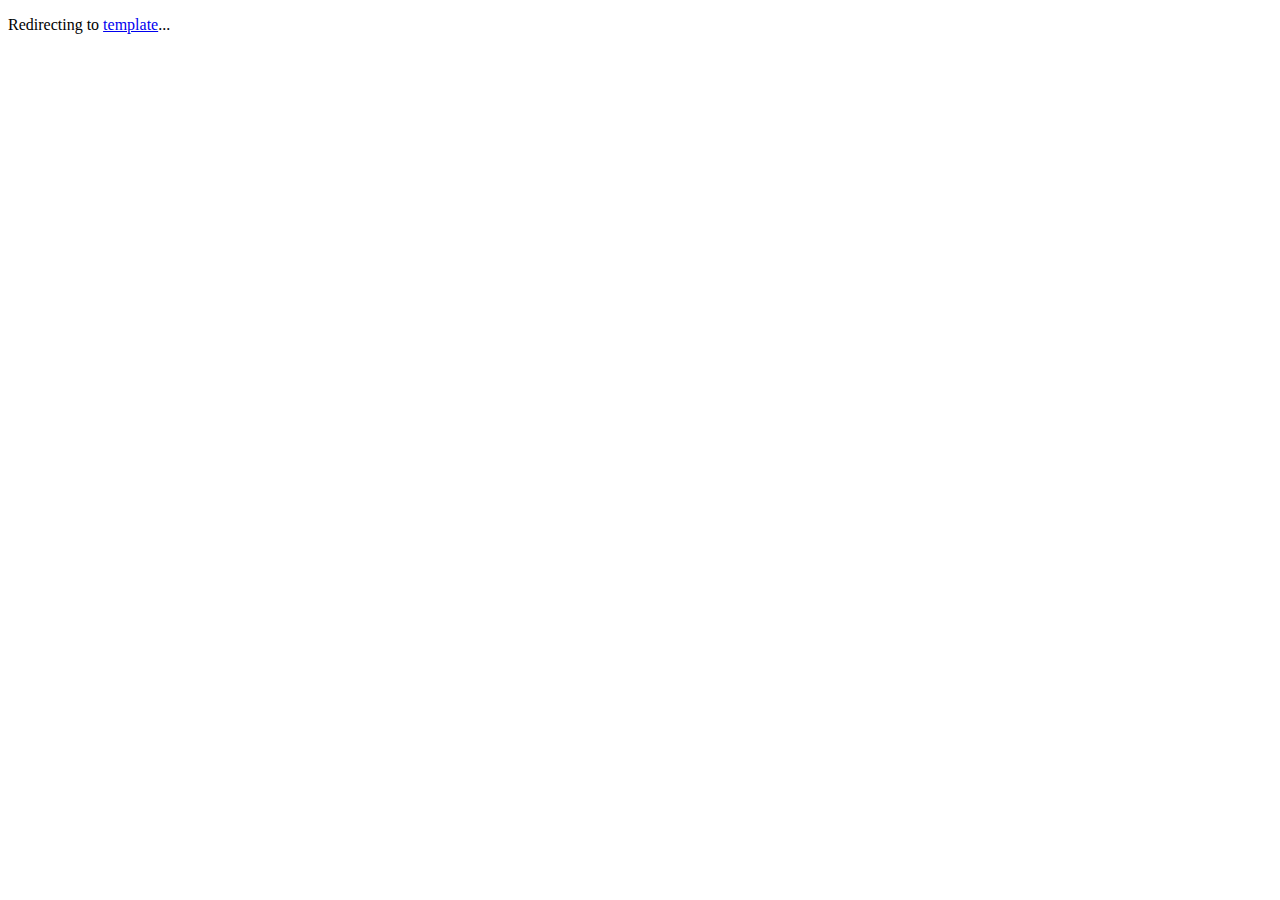
<file: root.html>
<!DOCTYPE html>
<html lang="en">
<head>
    <meta charset="UTF-8">
    <meta name="viewport" content="width=device-width, initial-scale=1.0">
    <title>Root</title>
</head>
<body>
    <p>Redirecting to <a href="./html/template.html">template</a>...</p>
    
</body>
</html>
</file>
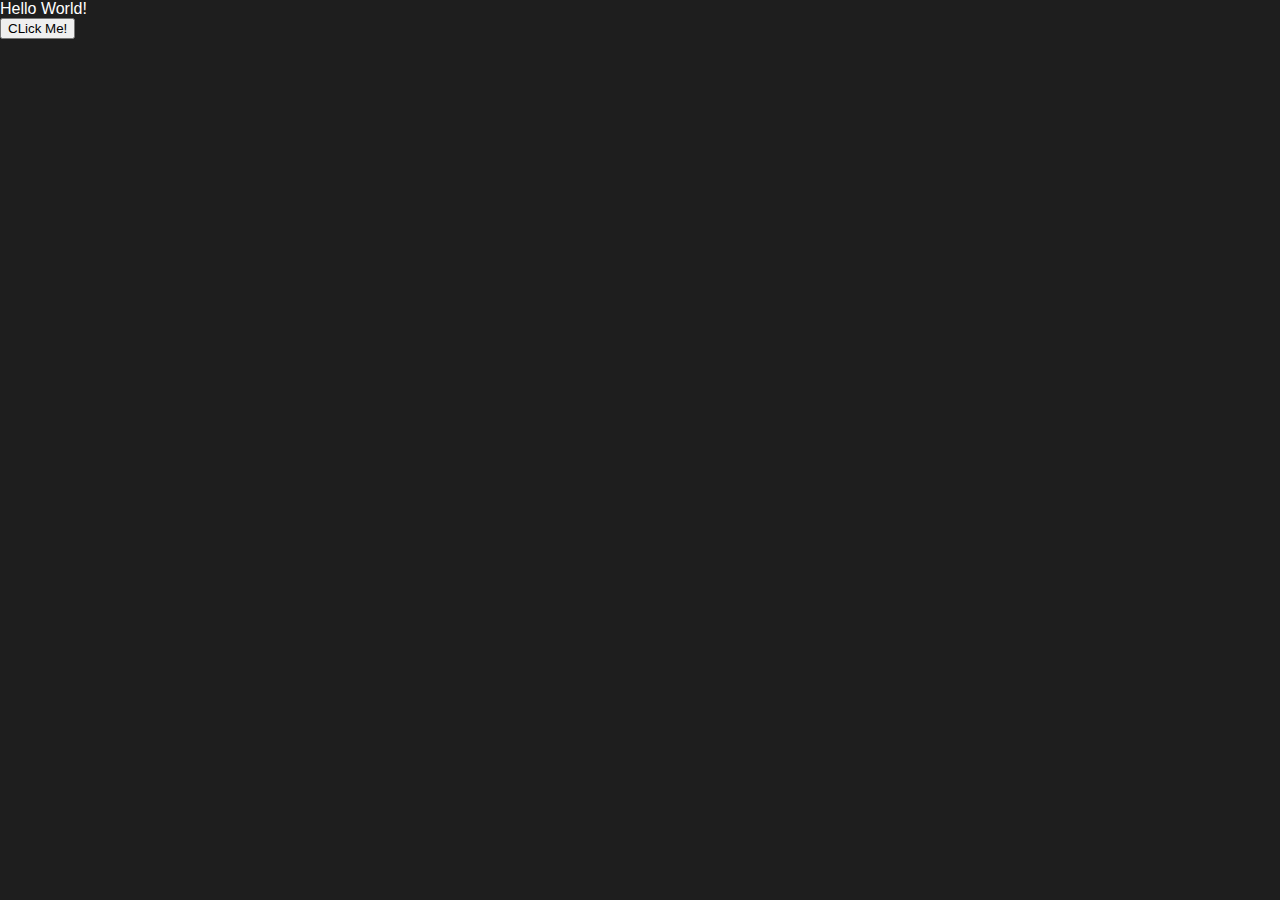
<file: html/template.html>
<!DOCTYPE html>
<html lang="en">
<head>
    <meta charset="UTF-8">
    <meta name="viewport" content="width=device-width, initial-scale=1.0">
    <title>Document</title>
    <link rel="stylesheet" href="../css/style.css">
    
</head>
<body>
    <div onclickclass="test">Hello World!</div>
    <button onclick="ubahTeks()">CLick Me!</button>
    <script src="../js/script.js"></script>
</body>
</html>
</file>
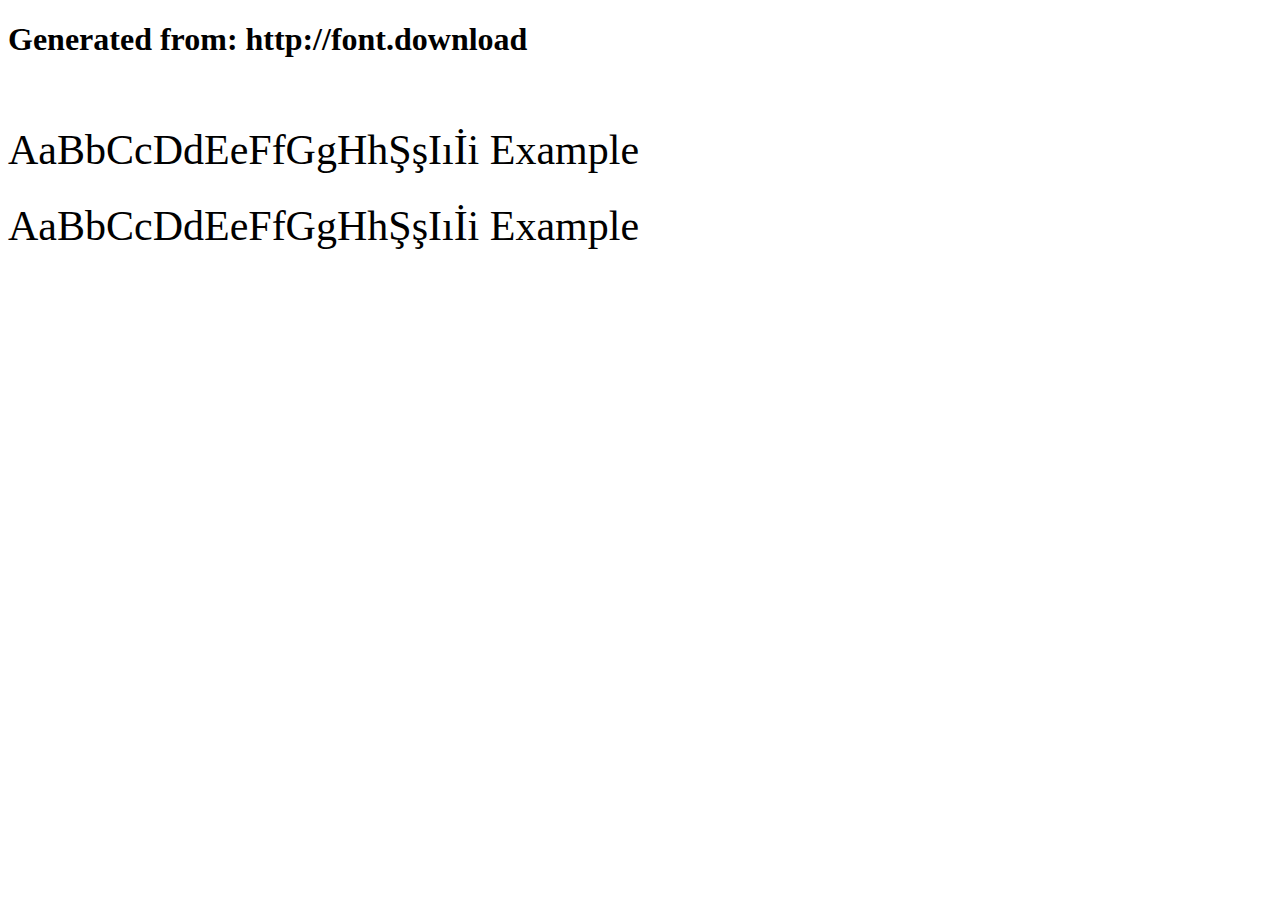
<file: asset/montserrat-subrayada-webfont/example.html>
<!DOCTYPE html>
<html xmlns="http://www.w3.org/1999/xhtml">
<head>
    <meta http-equiv="Content-Type" content="text/html; charset=utf-8"/>
    <link rel="stylesheet" type="text/css"
          href="style.css"/>
</head>

<body>

<h1>Generated from: http://font.download</h1><br/>
<h1 style="font-family:'Montserrat Subrayada Regular';font-weight:normal;font-size:42px">AaBbCcDdEeFfGgHhŞşIıİi Example</h1>
<h1 style="font-family:'Montserrat Subrayada Bold';font-weight:normal;font-size:42px">AaBbCcDdEeFfGgHhŞşIıİi Example</h1>


</body>
</html>
</file>
<file: css/style.css>
/* General */
html {
  scroll-behavior: smooth;
  font-size: 16px;
}
body {
  margin: 0;
  background-color: #1e1e1e;
  color: #fff;
  font-family: "Montserrat", sans-serif;
}

/* Loading Screen */
.loading-screen {
  position: fixed;
  top: 0;
  left: 0;
  width: 100%;
  height: 100%;
  background-color: #1e1e1e;
  display: flex;
  flex-direction: column;
  align-items: center;
  justify-content: center;
  z-index: 1000;
  opacity: 1;
  transition: opacity 0.5s ease-in-out;
}

.loading-screen.hidden {
  opacity: 0;
  pointer-events: none;
}

.loading-screen.fade-out-scale {
  animation: fadeOutScale 1s forwards cubic-bezier(0.65, 0.05, 0.36, 1);
}

@keyframes fadeOutScale {
  0% {
    opacity: 1;
    transform: scale(1);
  }
  100% {
    opacity: 0;
    transform: scale(1.05);
  }
}

.loading-screen.fade-out-scale .loader,
.loading-screen.fade-out-scale p {
  animation: slideUpFadeOut 0.8s forwards cubic-bezier(0.25, 0.46, 0.45, 0.94);
  animation-delay: 0.1s;
}

@keyframes slideUpFadeOut {
  0% {
    opacity: 1;
    transform: translateY(0);
  }
  100% {
    opacity: 0;
    transform: translateY(-20px);
  }
}

/* .loader {
  border: 4px solid #a2a2aa;
  border-top: 4px solid #00bcd4;
  border-radius: 50%;
  width: 40px;
  height: 40px;
  animation: spin 1s linear infinite;
}

@keyframes spin {
  0% { transform: rotate(0deg); }
  100% { transform: rotate(360deg); }
} */

.loader {
  font-family: "Montserrat Subrayada", sans-serif;
  font-size: 2.5rem;
  color: #00bcd4;
  position: relative;
  animation: glitch 1s linear infinite;
  margin-bottom: 1rem;
}

.loader::before,
.loader::after {
  content: "SCREENOME";
  position: absolute;
  top: 0;
  left: 0;
  width: 100%;
  height: 100%;
}

.loader::before {
  color: #076470;
  animation: glitch-top 0.8s linear infinite;
  clip-path: polygon(0 0, 100% 0, 100% 33%, 0 33%);
}

.loader::after {
  color: #a2a2aa;
  animation: glitch-bottom 1.2s linear infinite;
  clip-path: polygon(0 67%, 100% 67%, 100% 100%, 0 100%);
}

@keyframes glitch {
  0% {
    transform: translate(0);
  }
  20% {
    transform: translate(-2px, 2px);
  }
  40% {
    transform: translate(2px, -2px);
  }
  60% {
    transform: translate(-2px, 0);
  }
  80% {
    transform: translate(2px, 0);
  }
  100% {
    transform: translate(0);
  }
}

@keyframes glitch-top {
  0% {
    transform: translate(0);
  }
  20% {
    transform: translate(-3px, 1px);
  }
  40% {
    transform: translate(3px, -1px);
  }
  60% {
    transform: translate(-2px, 0);
  }
  80% {
    transform: translate(2px, 0);
  }
  100% {
    transform: translate(0);
  }
}

@keyframes glitch-bottom {
  0% {
    transform: translate(0);
  }
  20% {
    transform: translate(2px, -1px);
  }
  40% {
    transform: translate(-2px, 1px);
  }
  60% {
    transform: translate(1px, 0);
  }
  80% {
    transform: translate(-1px, 0);
  }
  100% {
    transform: translate(0);
  }
}

.loading-screen p {
  font-family: "Montserrat", sans-serif;
  font-size: 1.2rem;
  color: #00bcd4;
  margin-top: 1rem;
  animation: fadeInOut 1.5s ease-in-out infinite;
}

@keyframes fadeInOut {
  0%,
  100% {
    opacity: 0.5;
  }
  50% {
    opacity: 1;
  }
}

/* Navbar */
.hamburger {
  display: none;
  font-size: 1.8rem;
  background: none;
  border: none;
  color: white;
  cursor: pointer;
}

.navbar {
  display: flex;
  justify-content: space-between;
  align-items: center;
  background-color: #a2a2aa;
  padding: 1rem 2rem;

  position: fixed;
  top: 0;
  width: 100%;
  z-index: 99;
  flex-wrap: wrap;
}

.logo {
  font-family: "Montserrat Subrayada", sans-serif;
  font-size: 1.2rem;
  color: #fff;
}

.nav-links {
  list-style: none;
  display: flex;
  gap: 1.5rem;
  margin: 0rem 3rem;
  flex-wrap: wrap;
  transition: transform 0.3s ease-in-out, opacity 0.3s ease-in-out;
}

.nav-links.show {
  display: flex;
  transform: translateY(0);
  opacity: 1;
}

.nav-links a {
  text-decoration: none;
  color: #fff;
  transition: color 0.3s ease-in-out, transform 0.3s ease-in-out;
}

.nav-links a.active {
  color: #076470;
  text-decoration: underline;
  transform: scale(1.05);
}

.nav-links a:hover {
  color: #00bcd4;
  transform: scale(1.1);
}

/* Hero Section */
.full-width-background {
  position: relative;
  height: 80vh;
  display: flex;
  align-items: center;
  justify-content: center;
  overflow: hidden;
  opacity: 0;
  animation: fadeIn 1.5s ease-in-out forwards;
}

@keyframes fadeIn {
  0% {
    opacity: 0;
    transform: translateY(20px);
  }
  100% {
    opacity: 1;
    transform: translateY(0);
  }
}

.full-width-background::before {
  content: "";
  position: absolute;
  inset: 0;
  background-image: url("../asset/image/main.jpg");
  background-size: cover;
  background-position: center;
  height: 100%;
  opacity: 0.5;
  z-index: -1;
}
.hahi {
  display: flex;
  flex-direction: column;
}
.hero-title {
  font-family: "Montserrat Subrayada", sans-serif;
  font-size: clamp(2rem, 10vw, 7.5rem);
  font-weight: 400;
  color: #fff;
  opacity: 0;
  animation: slideUp 1s ease-in-out 0.5s forwards;
  position: relative;
  cursor: pointer;
  user-select: none;
  text-align: center;
  margin: 0;
  z-index: 1;
}

.hero-title span {
  position: relative;
  display: inline-block;
}

.hero-title span::before,
.hero-title span::after {
  content: "SCREENOME";
  position: absolute;
  top: 0;
  left: 0;
  width: 100%;
  height: 100%;
  font-family: inherit;
  font-size: inherit;
  font-weight: inherit;
  text-align: inherit;
  opacity: 0; /* Start invisible */
  transition: opacity 0.3s ease-in-out; /* Smooth opacity transition */
}

.hero-title .layer3 {
  opacity: 0;
  transition: opacity 0.3s ease-in-out; /* Smooth opacity transition for layer3 */
}

.hero-title.glitch-active span {
  animation: glitchBase 5s ease-in-out forwards;
}

.hero-title.glitch-active span::before {
  color: #fff;
  animation: glitchLayer1 5s ease-in-out 0.1s forwards; /* Slight delay for stagger */
  clip-path: polygon(0 0, 100% 0, 100% 33%, 0 33%);
  opacity: 1; /* Fade in when glitch-active */
}

.hero-title.glitch-active span::after {
  color: #0024b5;
  animation: glitchLayer2 5s ease-in-out 0.2s forwards; /* Slightly more delay */
  clip-path: polygon(0 33%, 100% 33%, 100% 66%, 0 66%);
  opacity: 1; /* Fade in when glitch-active */
}

.hero-title.glitch-active .layer3 {
  opacity: 1; /* Fade in when glitch-active */
  animation: glitchLayer3 5s ease-in-out 0.3s forwards; /* Most delay for layer3 */
}

.hero-title.glitch-active::after {
  content: "";
  position: absolute;
  top: 0;
  left: 0;
  width: 100%;
  height: 100%;
  background: repeating-linear-gradient(
    to bottom,
    rgba(255, 255, 255, 0.1) 0,
    rgba(255, 255, 255, 0.1) 1px,
    transparent 1px,
    transparent 2px
  );
  animation: scanlines 5s linear forwards;
  z-index: 2;
}

.hero-title.glitch-active span::before,
.hero-title.glitch-active span::after,
.hero-title.glitch-active .layer3 {
  text-shadow: 0 0 5px currentColor;
}

@keyframes slideUp {
  0% {
    opacity: 0;
    transform: translateY(20px);
  }
  100% {
    opacity: 1;
    transform: translateY(0);
  }
}

@keyframes glitchBase {
  0%,
  10% {
    transform: translate(0);
    opacity: 1;
  }
  12% {
    transform: translate(-2px, 0);
    opacity: 0.9;
  }
  15% {
    transform: translate(2px, 0);
    opacity: 0.8;
  }
  20% {
    transform: translate(0);
    opacity: 1;
  }
  30% {
    transform: translate(-1px, 1px);
    opacity: 0.9;
  }
  40% {
    transform: translate(1px, -1px);
    opacity: 0.8;
  }
  50% {
    transform: translate(0);
    opacity: 1;
  }
  60% {
    transform: translate(2px, 0);
    opacity: 0.9;
  }
  70% {
    transform: translate(-2px, 0);
    opacity: 0.8;
  }
  80% {
    transform: translate(0);
    opacity: 1;
  }
  90% {
    transform: translate(1px, 0);
    opacity: 0.9;
  }
  100% {
    transform: translate(0);
    opacity: 1;
  }
}

@keyframes glitchLayer1 {
  0%,
  10% {
    transform: translateX(0);
    opacity: 0.8;
  }
  12% {
    transform: translateX(5px);
    opacity: 0.6;
  }
  15% {
    transform: translateX(-5px);
    opacity: 0.9;
  }
  20% {
    transform: translateX(3px);
    opacity: 0.7;
  }
  30% {
    transform: translateX(-3px);
    opacity: 0.8;
  }
  40% {
    transform: translateX(4px);
    opacity: 0.6;
  }
  50% {
    transform: translateX(-4px);
    opacity: 0.9;
  }
  60% {
    transform: translateX(2px);
    opacity: 0.7;
  }
  70% {
    transform: translateX(-2px);
    opacity: 0.8;
  }
  80% {
    transform: translateX(0);
    opacity: 0.9;
  }
  90% {
    transform: translateX(1px);
    opacity: 0.7;
  }
  100% {
    transform: translateX(0);
    opacity: 0;
  } /* Fade out at the end */
}

@keyframes glitchLayer2 {
  0%,
  10% {
    transform: translateX(0);
    opacity: 0.8;
  }
  14% {
    transform: translateX(-4px);
    opacity: 0.7;
  }
  18% {
    transform: translateX(4px);
    opacity: 0.9;
  }
  25% {
    transform: translateX(-2px);
    opacity: 0.6;
  }
  32% {
    transform: translateX(2px);
    opacity: 0.8;
  }
  36% {
    transform: translateX(-3px);
    opacity: 0.7;
  }
  42% {
    transform: translateX(3px);
    opacity: 0.9;
  }
  48% {
    transform: translateX(0);
    opacity: 0.6;
  }
  58% {
    transform: translateX(-1px);
    opacity: 0.8;
  }
  68% {
    transform: translateX(1px);
    opacity: 0.7;
  }
  78% {
    transform: translateX(0);
    opacity: 0.9;
  }
  88% {
    transform: translateX(-2px);
    opacity: 0.8;
  }
  100% {
    transform: translateX(0);
    opacity: 0;
  } /* Fade out at the end */
}

@keyframes glitchLayer3 {
  0%,
  10% {
    transform: translateX(0);
    opacity: 0.7;
  }
  14% {
    transform: translateX(3px);
    opacity: 0.6;
  }
  18% {
    transform: translateX(-3px);
    opacity: 0.9;
  }
  25% {
    transform: translateX(2px);
    opacity: 0.7;
  }
  32% {
    transform: translateX(-2px);
    opacity: 0.8;
  }
  36% {
    transform: translateX(1px);
    opacity: 0.6;
  }
  42% {
    transform: translateX(-1px);
    opacity: 0.9;
  }
  48% {
    transform: translateX(0);
    opacity: 0.7;
  }
  58% {
    transform: translateX(-2px);
    opacity: 0.8;
  }
  68% {
    transform: translateX(2px);
    opacity: 0.6;
  }
  78% {
    transform: translateX(0);
    opacity: 0.9;
  }
  88% {
    transform: translateX(1px);
    opacity: 0.7;
  }
  100% {
    transform: translateX(0);
    opacity: 0;
  } /* Fade out at the end */
}

@keyframes scanlines {
  0% {
    transform: translateY(0);
    opacity: 0;
  }
  10% {
    opacity: 1;
  }
  50% {
    transform: translateY(-5px);
    opacity: 1;
  }
  90% {
    opacity: 1;
  }
  100% {
    transform: translateY(0);
    opacity: 0;
  }
}

/* Section */

section {
  min-height: 50vh;
  text-align: center;
  padding: 0 3rem;
  opacity: 0;
  transform: translateY(30px);
}

section.visible {
  opacity: 1;
  transform: translateY(0);
  transition: opacity 0.6s ease-in-out, transform 0.6s ease-in-out;
}

.about.visible {
  transition: opacity 0.6s ease-in-out, transform 0.6s ease-in-out;
}

.sinopsis.visible {
  transition: opacity 0.8s ease-in-out, transform 0.8s ease-in-out;
}

.movie.visible {
  transition: opacity 0.6s ease-in-out, transform 0.6s ease-in-out,
    background-color 0.6s ease-in-out;
}

.member.visible {
  transition: opacity 1s ease-in-out, transform 1s ease-in-out;
}

.about {
  padding-top: 2rem;
  margin-top: 10rem;
  align-items: center;
  text-align: center;
}
.sinopsis {
  margin-top: 1rem;
  align-items: center;
  text-align: center;
}
.about h2,
.sinopsis h2 {
  font-family: "Alumni Sans", sans-serif;
  font-weight: 400;
  font-size: 5rem;
  margin-bottom: 1rem;
}

.about p,
.sinopsis p {
  font-family: "Montserrat", sans-serif;
  font-size: 1.5rem;
  margin-bottom: 5rem;
  text-align: justify;
  width: 80%;
  margin: 0 auto;
}
.container-section {
  padding-right: 5rem;
  padding-left: 5rem;
  justify-items: center;
  margin-bottom: 10rem;
}
/* Movie Section */

.movie {
  background-color: #212832;
  text-align: center;
  padding: 4rem 2rem;
  position: relative;
  /* height: 50rem; */
  min-height: 50rem;
  height: auto;
  display: flex;
  flex-direction: column;
  align-items: center;
  justify-content: center;
}

.hero-title-movie {
  font-family: "Montserrat Subrayada", sans-serif;
  font-size: clamp(2rem, 10vw, 120px);
  color: #fff;
  margin-bottom: 2rem;
}

.video-container,
.video-container-wrapper {
  transition: opacity 0.5s ease-in-out, transform 0.5s ease-in-out;
  width: 100%;
  max-width: 560px;
}
#myVideo {
  width: 100%;
  height: auto;
  display: block;
}

#movie-frame {
  display: none;
  width: 100%;
  height: 315px;
}

#movie-frame.show {
  display: block;
}

.trailer-and-button {
  display: flex;
  flex-direction: column;
  align-items: center;
  gap: 1rem;
}

#watch-full-movie-btn {
  padding: 0.8rem 1.5rem;
  background-color: #007bff;
  color: white;
  border: none;
  border-radius: 5px;
  cursor: pointer;
  font-size: 1.1rem;
  transition: background-color 0.3s ease;
}

#watch-full-movie-btn:hover {
  background-color: #0056b3;
}

/* Member Section */

.member {
  padding: 2rem;
}

.member h2 {
  font-family: "Alumni Sans", sans-serif;
  font-weight: 400;
  font-size: 5rem;
  margin-bottom: 2rem;
}

.team-container {
  display: grid;
  /* grid-template-columns: repeat(auto-fit, minmax(280px, 1fr)); */
  grid-template-columns: repeat(2, 1fr);
  gap: 1.25rem;
  max-width: 56.25rem; /* 900px */
  margin: auto;
  font-family: "Segoe UI", Tahoma, Geneva, Verdana, sans-serif;
}

.member-card {
  display: flex;
  /* flex-direction: column; */
  background-color: #9d8c7a;
  color: white;
  padding: 1rem;
  border-radius: 0.75rem;
  align-items: center;
  transition: transform 0.3s ease-in-out, box-shadow 0.3s ease-in-out;
  animation: fadeInCard 0.8s ease-in-out forwards;
  opacity: 0;
}

.member-card {
  animation-delay: calc(var(--index) * 0.2s);
}

.member-card:hover {
  transform: translateY(-10px);
  box-shadow: 0 8px 16px rgba(0, 0, 0, 0.3);
}

@keyframes fadeInCard {
  0% {
    opacity: 0;
    transform: translateY(20px);
  }
  100% {
    opacity: 1;
    transform: translateY(0);
  }
}

.member-card img {
  width: 10rem;
  height: 10rem;
  object-fit: cover;
  margin-right: 2rem;
  border-radius: 50%;
}

.member-info {
  text-align: left;
}

.member-info strong {
  display: block;
  font-size: 1rem;
  margin-bottom: 0.25rem;
}

/* Behind The Scene Section */
.behind-the-scene {
  padding: 4rem 2rem;
  background: linear-gradient(135deg, #1e1e1e 0%, #2a2a2a 100%);
  text-align: center;
  display: flex;
  flex-direction: column;
  align-items: center;
  justify-content: center;
  min-height: 50vh;
  opacity: 0;
  transform: translateY(30px);
}

.behind-the-scene.visible {
  opacity: 1;
  transform: translateY(0);
  transition: opacity 0.8s ease-in-out, transform 0.8s ease-in-out;
}

.behind-the-scene h2 {
  font-family: "Alumni Sans", sans-serif;
  font-weight: 400;
  font-size: clamp(2rem, 5vw, 5rem);
  color: #fff;
  margin-bottom: 2rem;
}

.behind-the-scene h2 em {
  color: #e8d7b8;
  font-style: italic;
}

.bts-container {
  max-width: 900px;
  margin: 0 auto;
  display: flex;
  flex-direction: column;
  align-items: center;
  gap: 2rem;
}

.bts-video {
  width: 100%;
  max-width: 640px;
  height: auto;
  aspect-ratio: 4/3;
  border-radius: 10px;
  box-shadow: 0 4px 20px rgba(157, 140, 122, 0.2);
  transition: transform 0.3s ease-in-out, box-shadow 0.3s ease-in-out;
}

.bts-video:hover {
  transform: translateY(-10px);
  box-shadow: 0 8px 24px rgba(157, 140, 122, 0.3);
}

.bts-description {
  font-family: "Montserrat", sans-serif;
  font-size: 1.2rem;
  color: #a2a2aa;
  text-align: justify;
  max-width: 640px;
  line-height: 1.6;
}

.blooper {
  padding: 50px 20px;
  background: linear-gradient(135deg, #1e1e1e 0%, #2a2a2a 100%);
  color: #fff;
  display: flex;
  flex-direction: column;

  text-align: center;
  align-items: center;
}

.blooper h2 {
  font-size: 2.5rem;
  margin-bottom: 30px;
  font-family: "Montserrat", sans-serif;
}

.blooper h2 em {
  color: #e8d7b8;
  font-style: italic;
}

.carousel-container {
  position: relative;
  max-width: 1000px;
  margin: auto 2.5rem;
  overflow: hidden;
  border-radius: 10px;
  box-shadow: 0 4px 20px rgba(157, 140, 122, 0.2);
}

.carousel {
  display: flex;
  transition: transform 0.5s ease-in-out;
}

.carousel-item {
  min-width: 100%;
  position: relative;
  opacity: 0;
  transition: opacity 0.5s ease-in-out;
  display: flex;
  justify-content: center;
  align-items: center;
  overflow: hidden;
}

.carousel-item.active {
  opacity: 1;
}

.carousel-item img,
.carousel-item video {
  width: 100%;
  height: 400px;
  object-fit: contain;
  display: block;
}

.carousel-caption {
  position: absolute;
  bottom: 20px;
  left: 20px;
  right: 20px;
  background: rgba(30, 30, 30, 0.7);
  padding: 10px;
  border-radius: 5px;
  color: #fff;
  font-family: "Alumni Sans", sans-serif;
  font-size: 1rem;
  z-index: 5;
}

.carousel-prev,
.carousel-next {
  position: absolute;
  top: 50%;
  transform: translateY(-50%);
  background: rgba(0, 0, 0, 0.5);
  color: #e8d7b8;
  border: none;
  padding: 10px 15px;
  font-size: 1.5rem;
  cursor: pointer;
  transition: background 0.3s ease;
  border-radius: 5px;
  z-index: 15;
}

.carousel-prev:hover,
.carousel-next:hover {
  background: #5b2c5b;
}

.carousel-prev {
  left: 10px;
}

.carousel-next {
  right: 10px;
}

/* Indicators */
.carousel-indicators {
  position: absolute;
  bottom: 10px;
  left: 50%;
  transform: translateX(-50%);
  display: flex;
  gap: 10px;
  z-index: 15;
}

.carousel-item .play-button {
  position: absolute;
  top: 50%;
  left: 50%;
  transform: translate(-50%, -50%);
  background-color: rgba(0, 0, 0, 0.7);
  color: #e8d7b8;
  border: none;
  border-radius: 50%;
  width: 60px;
  height: 60px;
  font-size: 2rem;
  cursor: pointer;
  display: flex;
  align-items: center;
  justify-content: center;
  z-index: 10;
}

.indicator {
  width: 10px;
  height: 10px;
  background: #a2a2aa;
  border-radius: 50%;
  cursor: pointer;
  transition: background 0.3s ease;
}

.indicator.active {
  background: #e8d7b8;
}

footer {
  font-family: "Montserrat", sans-serif;
  background-color: #111;
  text-align: center;
  padding: 1rem;
  color: #888;
  font-size: 0.9rem;
}

@media (max-width: 768px) {
  html {
    font-size: 15px;
  }
  .hero-title {
    font-size: clamp(1.5rem, 8vw, 5rem);
  }

  .hamburger {
    display: block;
  }

  .nav-links {
    transform: translateY(-100%);
    opacity: 0;
    display: none;
    flex-direction: column;
    width: 100%;
    background-color: #a2a2aa;
    padding: 1rem;
    margin: 0;
  }

  .nav-links.show {
    transform: translateY(0);
    opacity: 1;
    display: flex;
  }

  .nav-links li {
    margin: 0.5rem 0;
  }

  .team-container {
    grid-template-columns: 1fr;
  }

  section {
    padding: 0 2rem;
  }

  .about h2,
  .sinopsis h2,
  .member h2 {
    font-size: 3rem;
  }

  .about p,
  .sinopsis p {
    font-size: 1.1rem;
  }

  .movie {
    max-height: 40rem;
  }

  #movie-frame,
  #myVideo {
    width: 100%;
    height: 225px;
  }

  .team-container {
    margin: 4rem;
  }


  .behind-the-scene {
    padding: 2rem 1rem;
  }

  .behind-the-scene h2 {
    font-size: clamp(1.5rem, 4vw, 3rem);
  }

  .bts-video {
    max-width: 100%;
    height: auto;
  }

  .bts-description {
    font-size: 1.1rem;
    max-width: 90%;
  }


  .carousel-container {
    margin: auto 2rem;
  }

  .carousel-item img {
    height: 300px;
  }

  .blooper h2 {
    font-size: 2rem;
  }

  .carousel-caption {
    font-size: 0.9rem;
  }
}

@media (max-width: 480px) {
  html {
    font-size: 14px;
  }

  .hero-title {
    font-size: clamp(1.2rem, 6vw, 3.5rem);
  }
  .navbar {
    padding: 1rem;
  }

  .hamburger {
    display: block !important;
    color: #fff;
    margin-right: 1rem;
    padding: 0.25rem 0.5rem;
    border-radius: 4px;
  }

  #myVideo {
    width: 100%;
    height: auto;
  }
  .video-container,
  #video-container-wrapper {
    width: 100%;
  }

  .team-container {
    margin: 0.1rem;
  }

  .member-card img {
    width: 80px;
    height: 80px;
  }

  #movie-frame {
    width: 320px;
    height: 180px;
  }

  .behind-the-scene {
    padding: 1.5rem 0.8rem;
  }

  .behind-the-scene h2 {
    font-size: clamp(1.2rem, 3.5vw, 2.5rem);
  }

  .bts-video {
    max-width: 100%;
    height: auto;
  }

  .bts-description {
    font-size: 1rem;
    max-width: 95%;
  }

  .carousel-item img {
    height: 200px;
  }

  .carousel-container {
    margin: auto 0.8rem;
  }

  .carousel-prev,
  .carousel-next {
    font-size: 1.2rem;
    padding: 8px;
  }
}
</file>
<file: asset/montserrat-subrayada-webfont/style.css>
@font-face {
    font-family: 'Montserrat Subrayada';
    font-style: normal;
    font-weight: 400; 
    src: url('MontserratSubrayada-Regular.woff') format('woff');
  }
  
  @font-face {
    font-family: 'Montserrat Subrayada';
    font-style: normal;
    font-weight: 700; 
    src: url('MontserratSubrayada-Bold.woff') format('woff');
  }
</file>
